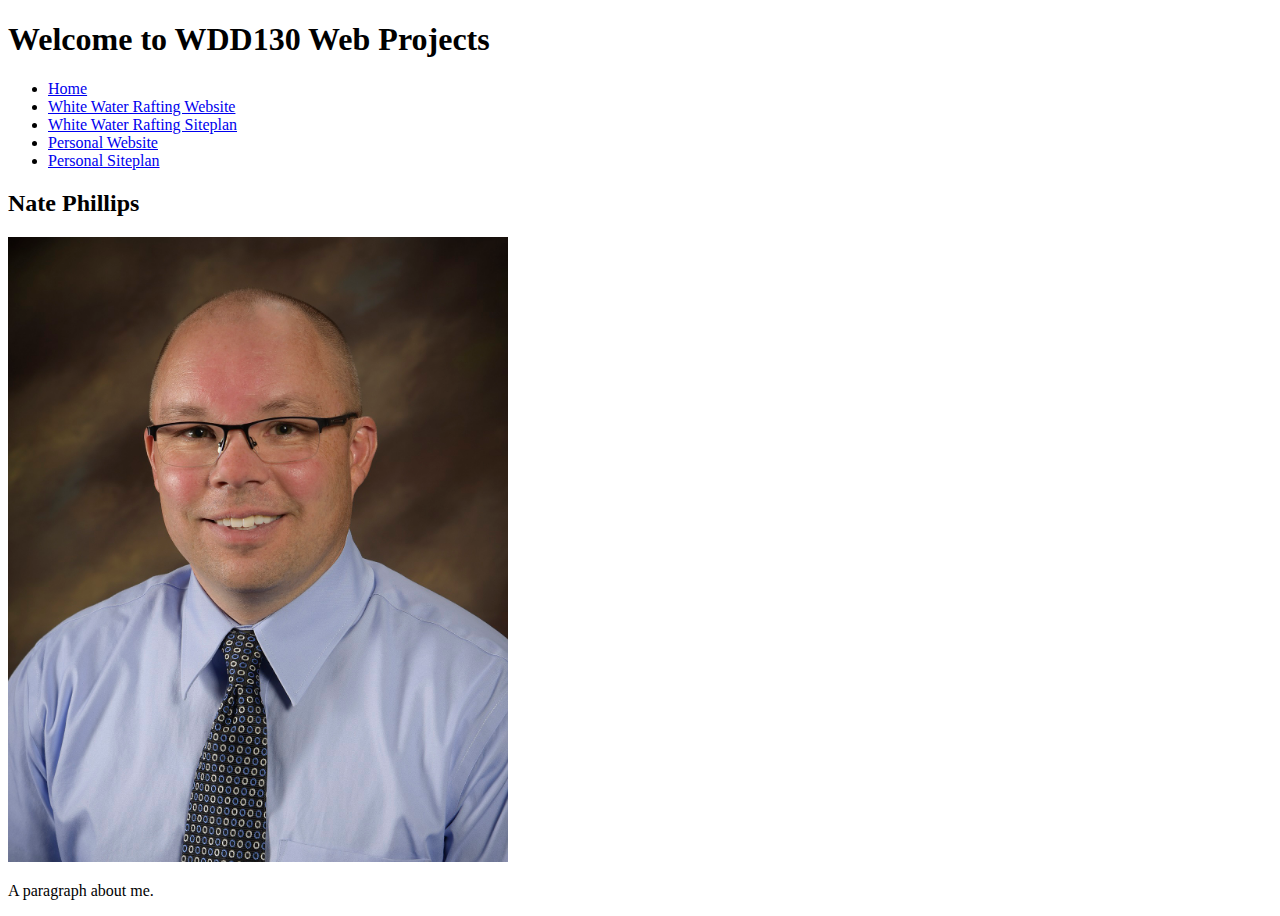
<file: index.html>
<!DOCTYPE html>
<html lang="en">
<head>
    <meta charset="UTF-8">
    <meta name="viewport" content="width=device-width, initial-scale=1.0">
    <title>Document</title>
</head>
<body>
  <h1>Welcome to WDD130 Web Projects </h1>
  <nav>
    
      <ul>
        <li><a href="index.html">Home</a></li>
        <li><a href="wwr/index.html">White Water Rafting Website</a></li>
        <li><a href="wwr/site-plan-rafting.html">White Water Rafting Siteplan</a></li>
        <li><a href="#">Personal Website</a></li>
        <li><a href="#">Personal Siteplan</a></li>
      </ul>
    
  </nav>
<h2>Nate Phillips</h2>
<img src="images/me.jpg" alt="picture of me" width="500">
<p>A paragraph about me.</p>
</body>

</html>
</file>
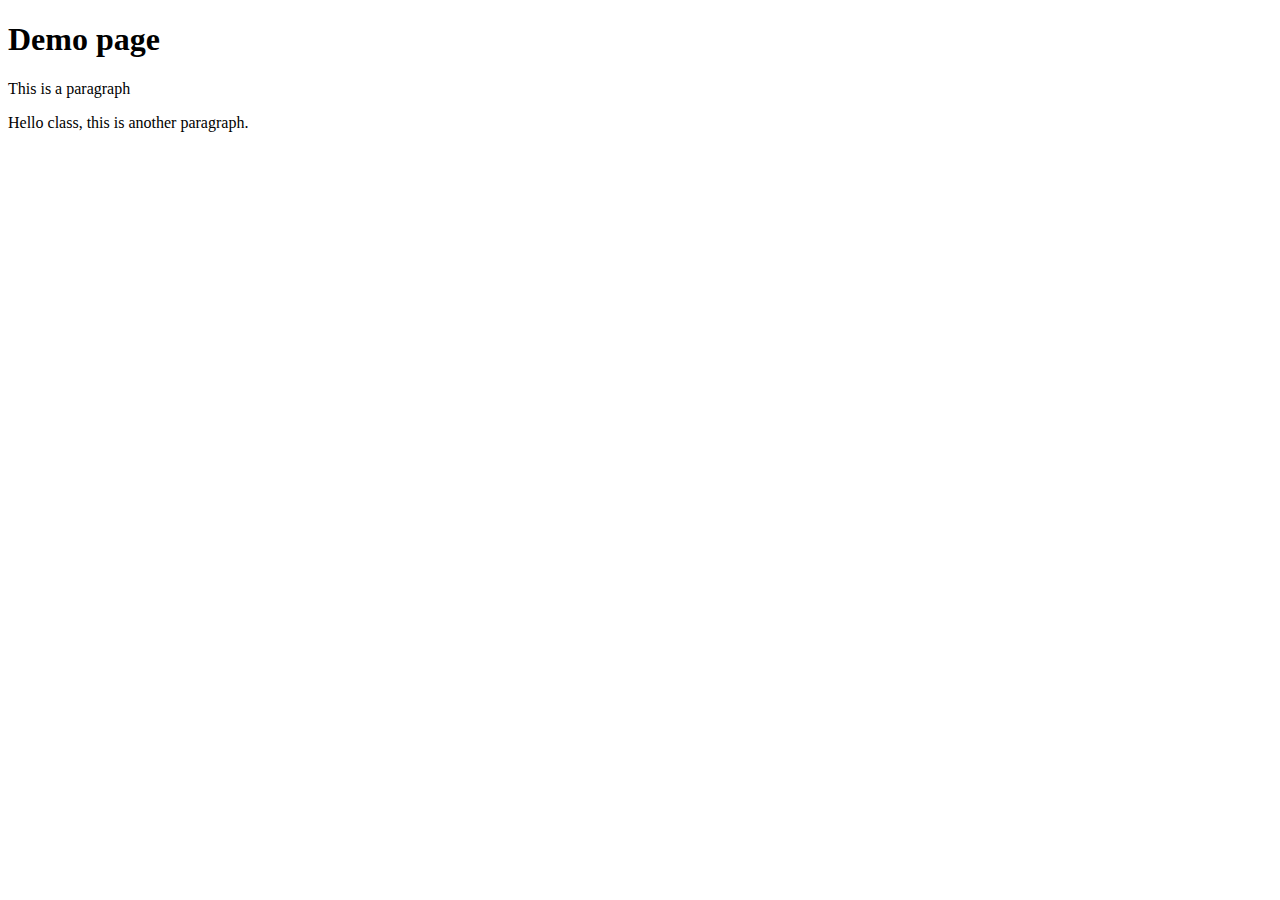
<file: demonstrations/demo.html>
<!DOCTYPE html>
<html lang="en">
<head>
    <meta charset="UTF-8">
    <meta name="viewport" content="width=device-width, initial-scale=1.0">
    <title>Document</title>
</head>
<body>
    <h1>Demo page</h1>
    <p>This is a paragraph</p>
    <p>Hello class, this is another paragraph.</p>
</body>
</html>
</file>
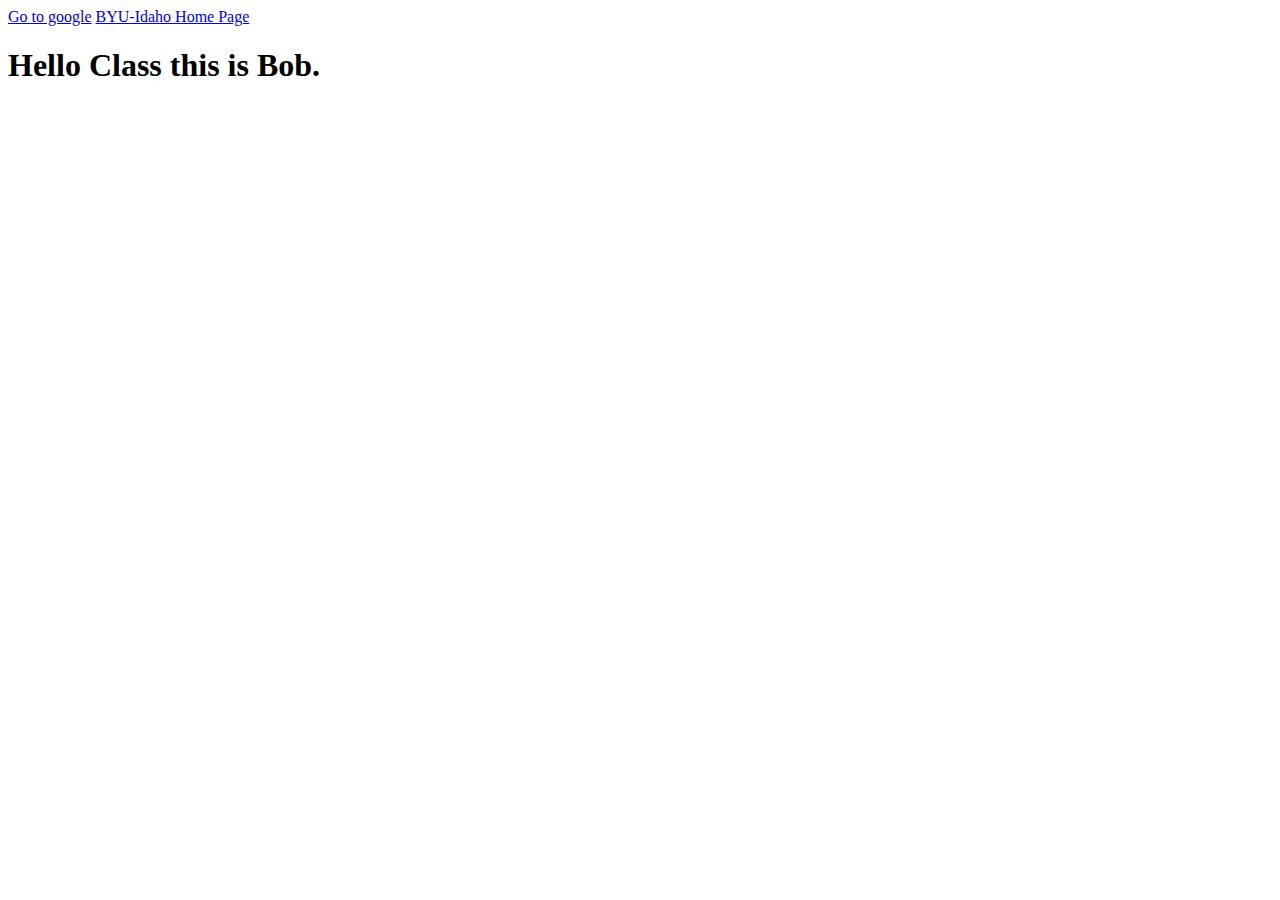
<file: practice/practice-w01.html>
<!DOCTYPE html>
<html lang="en">

<head>
    <meta charset="UTF-8">
    <meta name="viewport" content="width=device-width, initial-scale=1.0">
    <title>Document</title>
</head>

<body>
    <header>
        <nav>
            <a href="https://www.google.com" target="_blank">Go to google</a>
            <a href="https://www.byui.edu">BYU-Idaho Home Page</a>
        </nav>
    </header>
    <h1>Hello Class this is Bob.</h1>

    <footer>
    </footer>
</body>

</html>
</file>
